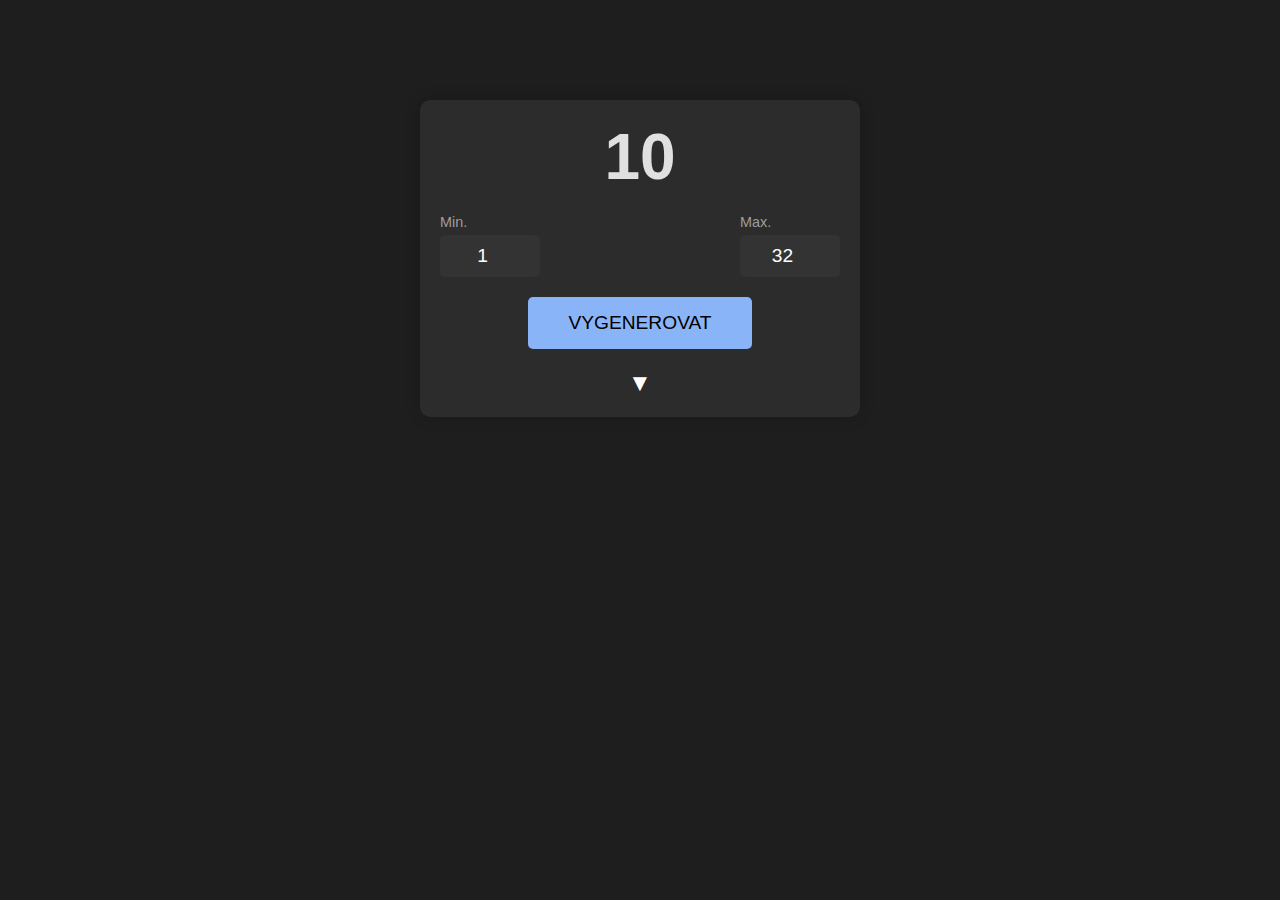
<file: index.html>
<!DOCTYPE html>
<html lang="en">
<head>
    <meta charset="UTF-8">
    <meta name="viewport" content="width=device-width, initial-scale=1.0">
    <meta name="google-adsense-account" content="ca-pub-9152144957195314">
    <title>Random Number Generator</title>
    <link rel="stylesheet" href="styles.css">
    <script async src="https://pagead2.googlesyndication.com/pagead/js/adsbygoogle.js?client=ca-pub-9152144957195314"
     crossorigin="anonymous"></script>
</head>
<body>
<div class="container">
    <div class="number-display" id="output">10</div> <!-- Display the random number -->
    <div class="range-inputs">
        <div class="input-box">
            <label for="min">Min.</label>
            <input type="number" id="min" value="1">
        </div>
        <div class="input-box">
            <label for="max">Max.</label>
            <input type="number" id="max" value="32">
        </div>
    </div>
    <button id="generateBtn">VYGENEROVAT</button> <!-- Generate button -->
    <div class="secret-toggle">&#x25BC;</div> <!-- Down arrow for secret menu -->

    <!-- Hidden secret menu to exclude numbers -->
    <div id="secretMenu" style="display: none;">
        <h3>Exclude Numbers</h3>
        <input type="text" id="excludeNumbers" placeholder="e.g., 3, 7, 15">
        <button id="saveExclusions">Save Exclusions</button>
    </div>
</div>

<script src="script.js"></script>
<script async src="https://pagead2.googlesyndication.com/pagead/js/adsbygoogle.js?client=ca-pub-9152144957195314"
     crossorigin="anonymous"></script>
<!-- skibidi-reklama -->
<ins class="adsbygoogle"
     style="display:block"
     data-ad-client="ca-pub-9152144957195314"
     data-ad-slot="6601908341"
     data-ad-format="auto"
     data-full-width-responsive="true"></ins>
<script>
     (adsbygoogle = window.adsbygoogle || []).push({});
</script>
</body>
</html>
</file>
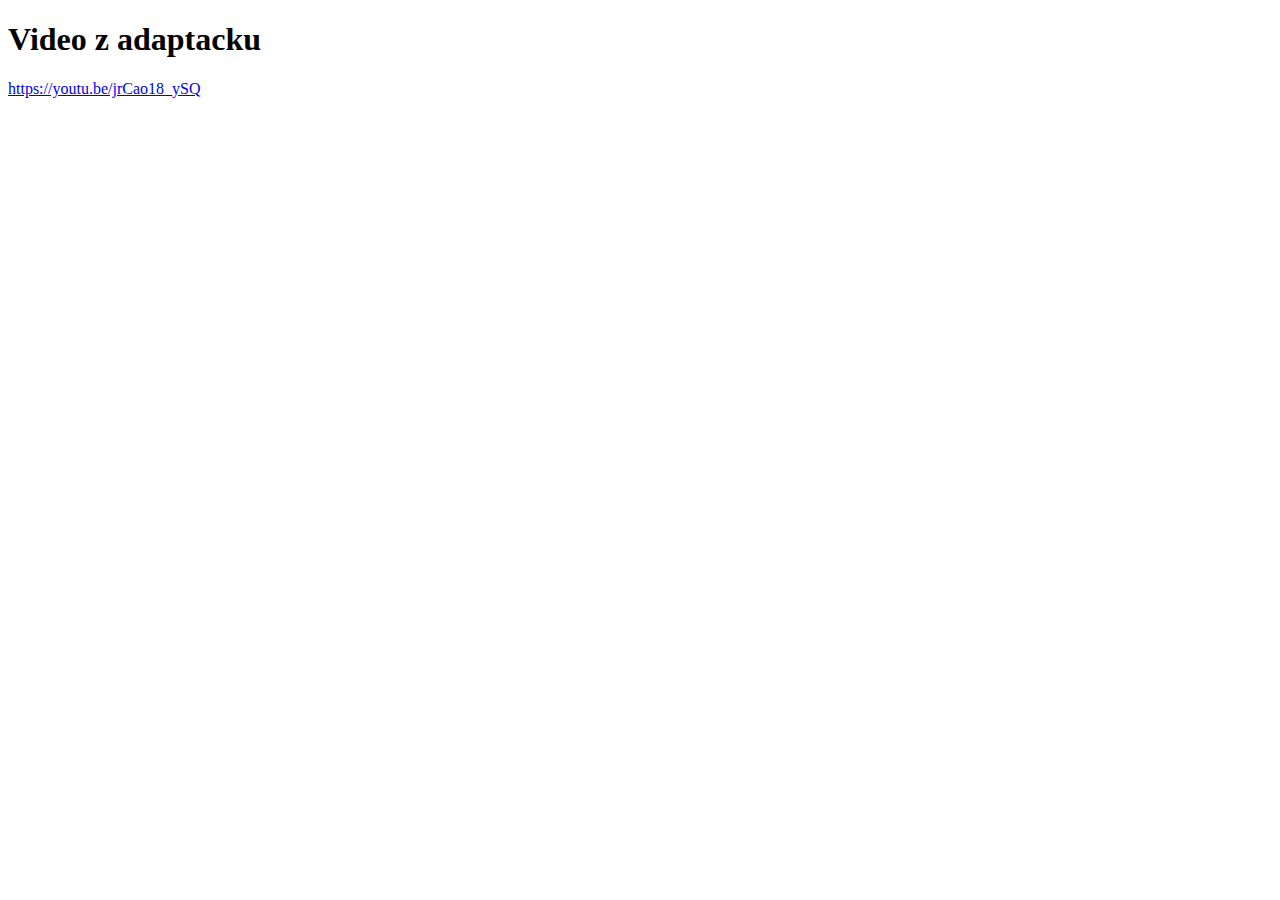
<file: hovna/index.html>
<!DOCTYPE html>
<html lang="en">
<head>
    <meta charset="UTF-8">
    <title>Hovna</title>
</head>
<body>
    <h1>Video z adaptacku</h1>
    <a href="https://youtu.be/jrCao18_ySQ">https://youtu.be/jrCao18_ySQ</a>
</body>
</html>
</file>
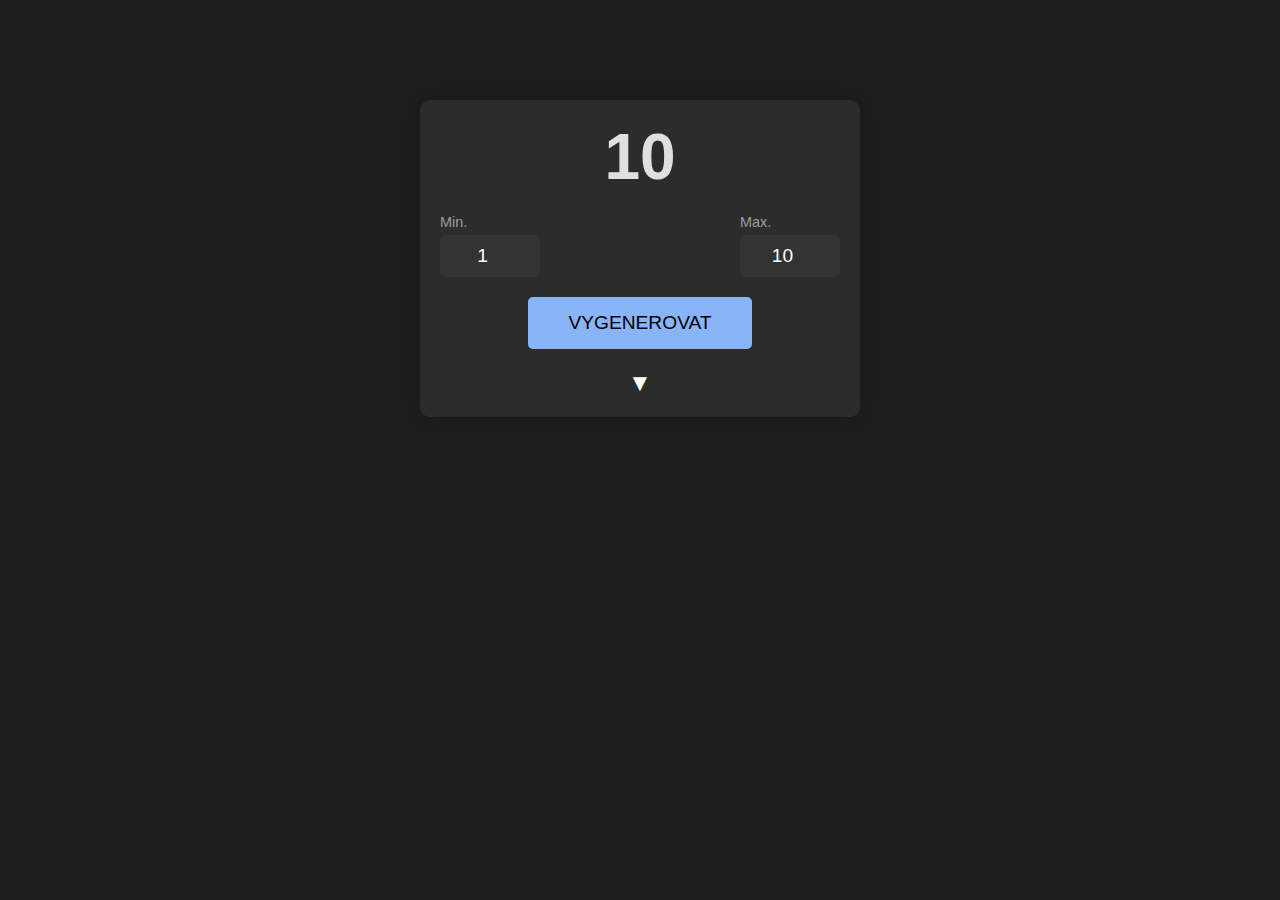
<file: mainhtml.html>
<!DOCTYPE html>
<html lang="en">
<head>
    <meta charset="UTF-8">
    <meta name="viewport" content="width=device-width, initial-scale=1.0">
    <title>Random Number Generator</title>
    <link rel="stylesheet" href="styles.css">
</head>
<body>
<div class="container">
    <div class="number-display" id="output">10</div> <!-- Display the random number -->
    <div class="range-inputs">
        <div class="input-box">
            <label for="min">Min.</label>
            <input type="number" id="min" value="1">
        </div>
        <div class="input-box">
            <label for="max">Max.</label>
            <input type="number" id="max" value="10">
        </div>
    </div>
    <button id="generateBtn">VYGENEROVAT</button> <!-- Generate button -->
    <div class="secret-toggle">&#x25BC;</div> <!-- Down arrow for secret menu -->

    <!-- Hidden secret menu to exclude numbers -->
    <div id="secretMenu" style="display: none;">
        <h3>Exclude Numbers</h3>
        <input type="text" id="excludeNumbers" placeholder="e.g., 3, 7, 15">
        <button id="saveExclusions">Save Exclusions</button>
    </div>
</div>

<script src="script.js"></script>
</body>
</html>
</file>
<file: styles.css>
/* Dark mode styling */
body {
    background-color: #1e1e1e;
    color: white;
    font-family: Arial, sans-serif;
    text-align: center;
    margin-top: 100px;
}

.container {
    width: 400px;
    margin: 0 auto;
    background-color: #2c2c2c;
    padding: 20px;
    border-radius: 10px;
    box-shadow: 0 0 15px rgba(0, 0, 0, 0.2);
}

.number-display {
    font-size: 4em;
    font-weight: bold;
    margin-bottom: 20px;
    color: #e0e0e0;
}

.range-inputs {
    display: flex;
    justify-content: space-between;
    margin-bottom: 20px;
}

.input-box {
    display: flex;
    flex-direction: column;
    align-items: flex-start;
}

input[type="number"] {
    background-color: #333;
    color: white;
    border: none;
    padding: 10px;
    font-size: 1.2em;
    width: 80px;
    text-align: center;
    border-radius: 5px;
}

label {
    color: #9e9e9e;
    font-size: 0.9em;
    margin-bottom: 5px;
}

button {
    background-color: #8ab4f8;
    color: black;
    border: none;
    padding: 15px 40px;
    font-size: 1.2em;
    cursor: pointer;
    border-radius: 5px;
}

button:hover {
    background-color: #6fa9f2;
}

.secret-toggle {
    font-size: 1.5em;
    cursor: pointer;
    margin-top: 20px;
}

#secretMenu {
    margin-top: 20px;
    display: none;
}

#secretMenu input {
    width: 200px;
    padding: 10px;
    margin-top: 10px;
}

#saveExclusions {
    margin-top: 10px;
    background-color: #8ab4f8;
    color: black;
    border: none;
    padding: 10px 20px;
    cursor: pointer;
    border-radius: 5px;
}
</file>
